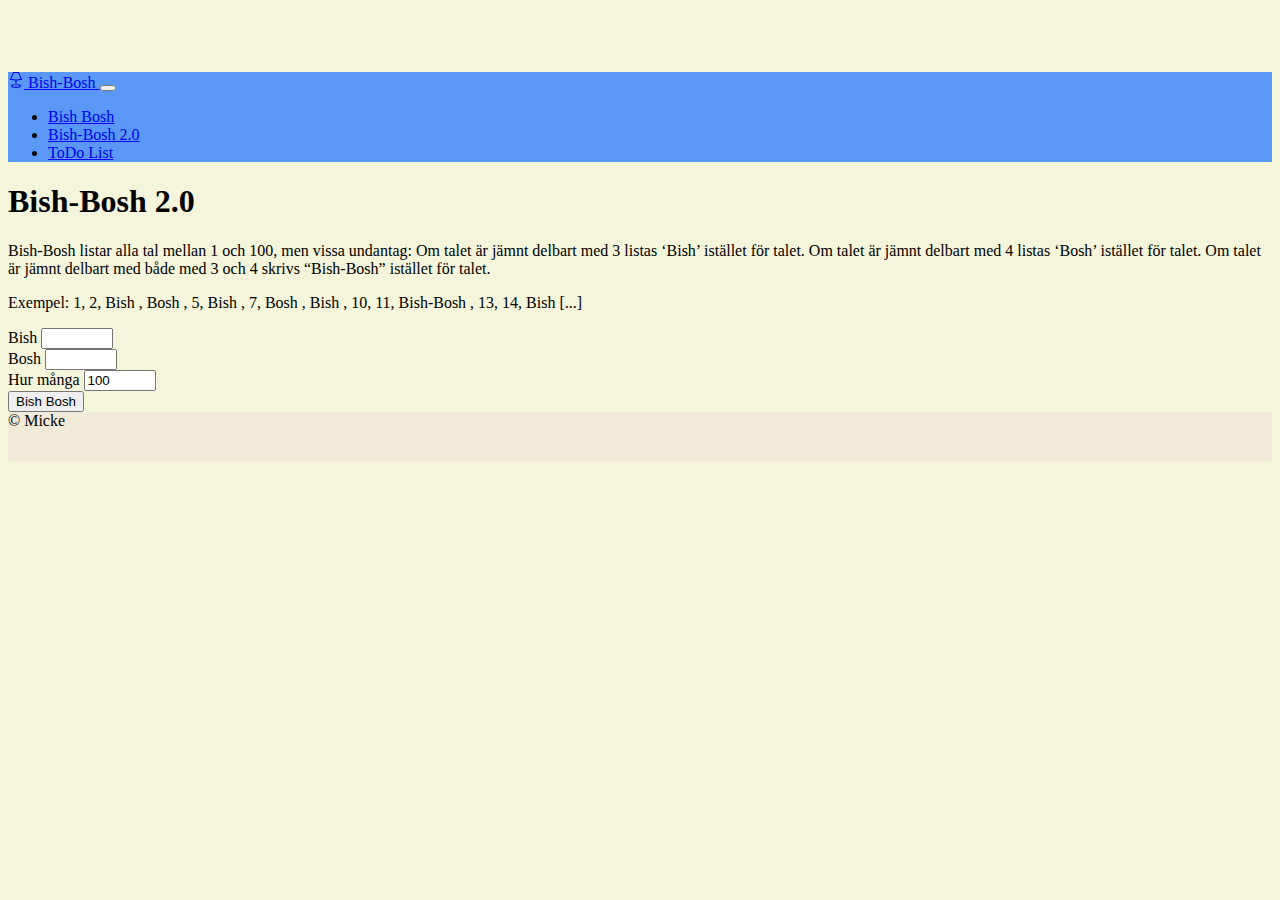
<file: index.html>
<!DOCTYPE html>
<html lang="sv">

<head>
    <meta charset="UTF-8">
    <meta http-equiv="X-UA-Compatible" content="IE=edge">
    <meta name="viewport" content="width=device-width, initial-scale=1.0">
    <title>Bish Bosh 2.0</title>

    <link href="https://cdn.jsdelivr.net/npm/bootstrap@5.1.3/dist/css/bootstrap.min.css" rel="stylesheet"
        integrity="sha384-1BmE4kWBq78iYhFldvKuhfTAU6auU8tT94WrHftjDbrCEXSU1oBoqyl2QvZ6jIW3" crossorigin="anonymous">


    <link rel="stylesheet" href="style.css">

</head>

<body>
    <header>
        <nav class="navbar navbar-expand-lg navbar-dark fixed-top bg-dark bg-primary">
            <div class="container">
                <a class="navbar-brand" href="index.html">
                    <svg xmlns="http://www.w3.org/2000/svg" width="16" height="16" fill="currentColor"
                        class="bi bi-lamp" viewBox="0 0 16 16">
                        <path fill-rule="evenodd"
                            d="M5.04.303A.5.5 0 0 1 5.5 0h5c.2 0 .38.12.46.303l3 7a.5.5 0 0 1-.363.687h-.002c-.15.03-.3.056-.45.081a32.731 32.731 0 0 1-4.645.425V13.5a.5.5 0 1 1-1 0V8.495a32.753 32.753 0 0 1-4.645-.425c-.15-.025-.3-.05-.45-.08h-.003a.5.5 0 0 1-.362-.688l3-7ZM3.21 7.116A31.27 31.27 0 0 0 8 7.5a31.27 31.27 0 0 0 4.791-.384L10.171 1H5.83L3.209 7.116Z" />
                        <path
                            d="M6.493 12.574a.5.5 0 0 1-.411.575c-.712.118-1.28.295-1.655.493a1.319 1.319 0 0 0-.37.265.301.301 0 0 0-.052.075l-.001.004-.004.01V14l.002.008a.147.147 0 0 0 .016.033.62.62 0 0 0 .145.15c.165.13.435.27.813.395.751.25 1.82.414 3.024.414s2.273-.163 3.024-.414c.378-.126.648-.265.813-.395a.62.62 0 0 0 .146-.15.148.148 0 0 0 .015-.033L12 14v-.004a.301.301 0 0 0-.057-.09 1.318 1.318 0 0 0-.37-.264c-.376-.198-.943-.375-1.655-.493a.5.5 0 1 1 .164-.986c.77.127 1.452.328 1.957.594C12.5 13 13 13.4 13 14c0 .426-.26.752-.544.977-.29.228-.68.413-1.116.558-.878.293-2.059.465-3.34.465-1.281 0-2.462-.172-3.34-.465-.436-.145-.826-.33-1.116-.558C3.26 14.752 3 14.426 3 14c0-.599.5-1 .961-1.243.505-.266 1.187-.467 1.957-.594a.5.5 0 0 1 .575.411Z" />
                    </svg>
                    Bish-Bosh
                </a>
                <button class="navbar-toggler" type="button" data-bs-toggle="collapse" data-bs-target="#navbarCollapse"
                    aria-controls="navbarCollapse" aria-expanded="false" aria-label="Toggle navigation">
                    <span class="navbar-toggler-icon"></span>
                </button>
                <div class="collapse navbar-collapse" id="navbarCollapse">
                    <ul class="nav navbar-nav mr-auto">
                        <li class="nav-item"><a class="nav-link" href="bish-bosh.html">Bish Bosh</a> </li>
                        <li class="nav-item"><a class="nav-link active" href="index.html">Bish-Bosh 2.0</a></li>
                        <li class="nav-item"><a class="nav-link" href="todo.html">ToDo List</a></li>
                    </ul>
                </div>
            </div>
        </nav>
    </header>
    <main>
        <div class="container">
            <h1>Bish-Bosh 2.0</h1>
        </div>
        <div class="container">
            <section class="mb-3">
                <p>
                    Bish-Bosh listar alla tal mellan 1 och 100, men vissa undantag: Om talet är jämnt delbart
                    med 3 listas ‘Bish’ istället för talet. Om talet är jämnt delbart med 4 listas ‘Bosh’ istället för
                    talet. Om talet är jämnt delbart med både med 3 och 4 skrivs “Bish-Bosh” istället för talet.
                </p>
                <p>Exempel:
                    1, 2, Bish , Bosh , 5, Bish , 7, Bosh , Bish , 10, 11, Bish-Bosh , 13, 14, Bish [...]</p>
            </section>
            <form>
                <div class="row">
                    <div class="col-sm-2">
                        <label for="bishInput" class="form-label">Bish</label>
                        <input type="number" min="0" max="1000" class="form-control" id="bishInput">
                    </div>
                    <div class="col-sm-2">
                        <label for="boshInput" class="form-label">Bosh</label>
                        <input type="number" min="0" max="1000" class="form-control" id="boshInput">
                    </div>
                    <div class="col-sm-3">
                        <label for="nInput" class="form-label">Hur många</label>
                        <input type="number" min="0" max="1000" class="form-control" id="nInput" value=100>
                    </div>
                </div>
                <div class="col-sm-4">
                    <button type="button" id="btn" class="btn btn-primary  mt-3">Bish Bosh</button>
                </div>
            </form>

            <section id="bishBoshRes" class="mt-3 mb-3">

            </section>

        </div>
    </main>

    <footer class="container fixed-bottom mt-3">
        &copy; Micke
    </footer>

    <script src="https://cdn.jsdelivr.net/npm/bootstrap@5.0.2/dist/js/bootstrap.bundle.min.js"
        integrity="sha384-MrcW6ZMFYlzcLA8Nl+NtUVF0sA7MsXsP1UyJoMp4YLEuNSfAP+JcXn/tWtIaxVXM"
        crossorigin="anonymous"></script>
    <script src="bishbosh.js"></script>
</body>

</html>
</file>
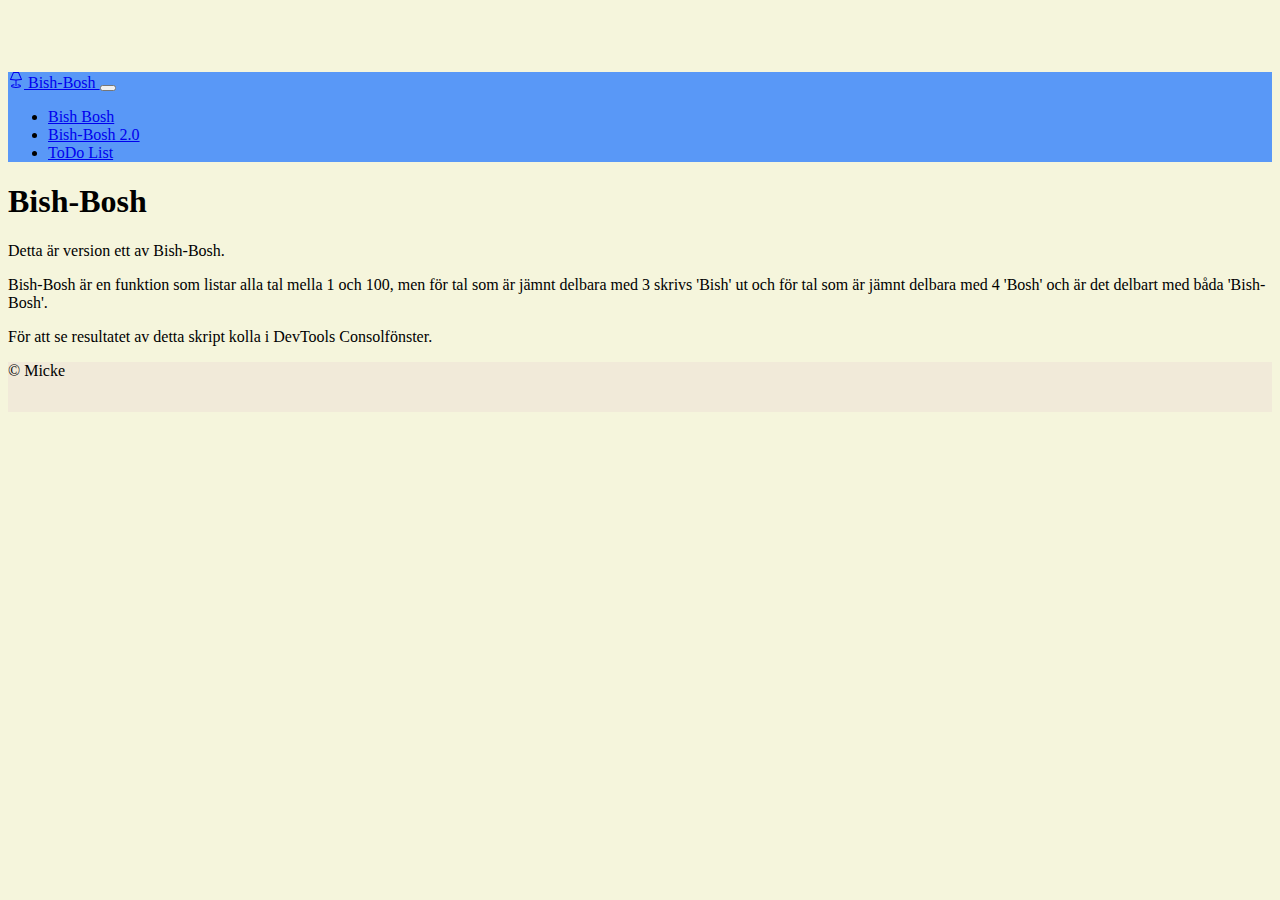
<file: bish-bosh.html>
<!DOCTYPE html>
<html lang="en">

<head>
    <meta charset="UTF-8">
    <meta http-equiv="X-UA-Compatible" content="IE=edge">
    <meta name="viewport" content="width=device-width, initial-scale=1.0">
    <title>Bish-Bosh</title>

    <link href="https://cdn.jsdelivr.net/npm/bootstrap@5.1.3/dist/css/bootstrap.min.css" rel="stylesheet"
        integrity="sha384-1BmE4kWBq78iYhFldvKuhfTAU6auU8tT94WrHftjDbrCEXSU1oBoqyl2QvZ6jIW3" crossorigin="anonymous">


    <link rel="stylesheet" href="style.css">

</head>

<body>
    <header>
        <nav class="navbar navbar-expand-lg navbar-dark fixed-top bg-dark bg-primary">
            <div class="container">
                <a class="navbar-brand" href="index.html">
                    <svg xmlns="http://www.w3.org/2000/svg" width="16" height="16" fill="currentColor"
                        class="bi bi-lamp" viewBox="0 0 16 16">
                        <path fill-rule="evenodd"
                            d="M5.04.303A.5.5 0 0 1 5.5 0h5c.2 0 .38.12.46.303l3 7a.5.5 0 0 1-.363.687h-.002c-.15.03-.3.056-.45.081a32.731 32.731 0 0 1-4.645.425V13.5a.5.5 0 1 1-1 0V8.495a32.753 32.753 0 0 1-4.645-.425c-.15-.025-.3-.05-.45-.08h-.003a.5.5 0 0 1-.362-.688l3-7ZM3.21 7.116A31.27 31.27 0 0 0 8 7.5a31.27 31.27 0 0 0 4.791-.384L10.171 1H5.83L3.209 7.116Z" />
                        <path
                            d="M6.493 12.574a.5.5 0 0 1-.411.575c-.712.118-1.28.295-1.655.493a1.319 1.319 0 0 0-.37.265.301.301 0 0 0-.052.075l-.001.004-.004.01V14l.002.008a.147.147 0 0 0 .016.033.62.62 0 0 0 .145.15c.165.13.435.27.813.395.751.25 1.82.414 3.024.414s2.273-.163 3.024-.414c.378-.126.648-.265.813-.395a.62.62 0 0 0 .146-.15.148.148 0 0 0 .015-.033L12 14v-.004a.301.301 0 0 0-.057-.09 1.318 1.318 0 0 0-.37-.264c-.376-.198-.943-.375-1.655-.493a.5.5 0 1 1 .164-.986c.77.127 1.452.328 1.957.594C12.5 13 13 13.4 13 14c0 .426-.26.752-.544.977-.29.228-.68.413-1.116.558-.878.293-2.059.465-3.34.465-1.281 0-2.462-.172-3.34-.465-.436-.145-.826-.33-1.116-.558C3.26 14.752 3 14.426 3 14c0-.599.5-1 .961-1.243.505-.266 1.187-.467 1.957-.594a.5.5 0 0 1 .575.411Z" />
                    </svg>
                    Bish-Bosh
                </a>
                <button class="navbar-toggler" type="button" data-bs-toggle="collapse" data-bs-target="#navbarCollapse"
                    aria-controls="navbarCollapse" aria-expanded="false" aria-label="Toggle navigation">
                    <span class="navbar-toggler-icon"></span>
                </button>
                <div class="collapse navbar-collapse" id="navbarCollapse">
                    <ul class="nav navbar-nav mr-auto">
                        <li class="nav-item"><a class="nav-link active" href="bish-bosh.html">Bish Bosh</a> </li>
                        <li class="nav-item"><a class="nav-link" href="index.html">Bish-Bosh 2.0</a></li>
                        <li class="nav-item"><a class="nav-link" href="todo.html">ToDo List</a></li>
                    </ul>
                </div>
            </div>
        </nav>
    </header>
    <main class="container">

        <div>
            <h1>Bish-Bosh</h1>
            <p>Detta är version ett av Bish-Bosh.</p>
            <p>
                Bish-Bosh är en funktion som listar alla tal mella 1 och 100, men
                för tal som är jämnt delbara med 3 skrivs 'Bish' ut och för tal som
                är jämnt delbara med 4 'Bosh' och är det delbart med båda 'Bish-Bosh'.
            </p>
            <p>För att se resultatet av detta skript kolla i DevTools Consolfönster.</p>
        </div>
        <div>
            <!-- <pre class="html notranslate">
            <code  class="html notranslate">
                <script  class="html notranslate" >
                    let n = 100;
                    let bish = 3;
                    let bosh = 4;
                    
                    for (let index = 1; index <= n; index++) {
                        if (index % bish == 0 && index % bosh == 0)
                        console.log('Bish-Bosh')
                        else if (index % bish == 0)
                        console.log('Bish');
                        else if (index % bosh == 0)
                            console.log('Bosh')
                            else
                            console.log(index);
                        }
                </script>
            </code>
        </pre> -->
        </div>
    </main>

    <footer class="container fixed-bottom mt-3">
        &copy; Micke
    </footer>

    <script>
        let n = 100;
        let bish = 3;
        let bosh = 4;

        for (let index = 1; index <= n; index++) {
            if (index % bish == 0 && index % bosh == 0)
                console.log('Bish-Bosh')
            else if (index % bish == 0)
                console.log('Bish');
            else if (index % bosh == 0)
                console.log('Bosh')
            else
                console.log(index);
        }
    </script>


    <script src="https://cdn.jsdelivr.net/npm/bootstrap@5.0.2/dist/js/bootstrap.bundle.min.js"
        integrity="sha384-MrcW6ZMFYlzcLA8Nl+NtUVF0sA7MsXsP1UyJoMp4YLEuNSfAP+JcXn/tWtIaxVXM"
        crossorigin="anonymous"></script>

</body>

</html>
</file>
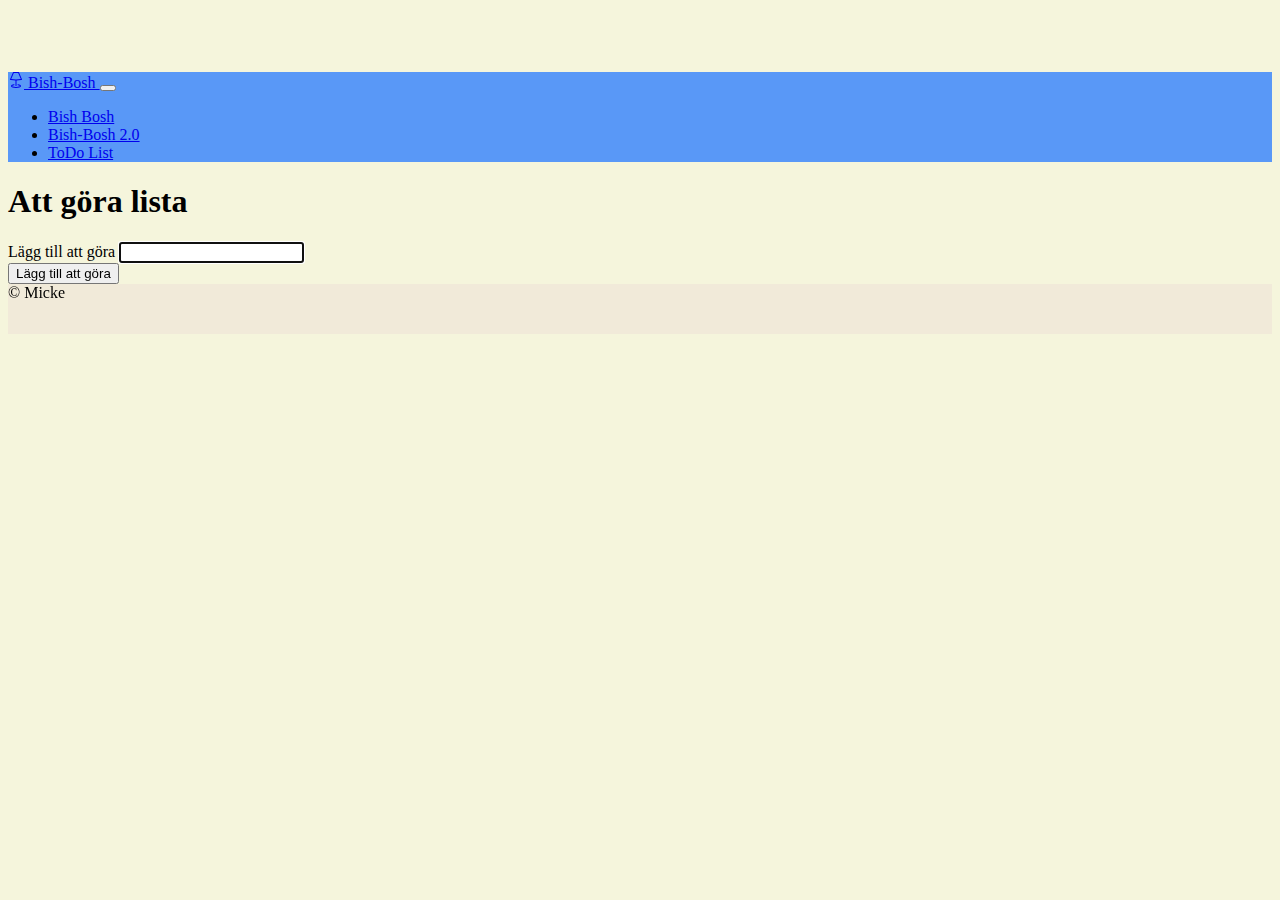
<file: todo.html>
<!DOCTYPE html>
<html lang="sv">

<head>
    <meta charset="UTF-8">
    <meta http-equiv="X-UA-Compatible" content="IE=edge">
    <meta name="viewport" content="width=device-width, initial-scale=1.0">
    <title>Att Göra</title>

    <link href="https://cdn.jsdelivr.net/npm/bootstrap@5.1.3/dist/css/bootstrap.min.css" rel="stylesheet"
        integrity="sha384-1BmE4kWBq78iYhFldvKuhfTAU6auU8tT94WrHftjDbrCEXSU1oBoqyl2QvZ6jIW3" crossorigin="anonymous">


    <link rel="stylesheet" href="style.css">

</head>

<body>
    <header>
        <nav class="navbar navbar-expand-lg navbar-dark fixed-top bg-dark bg-primary">
            <div class="container">
                <a class="navbar-brand" href="index.html">
                    <svg xmlns="http://www.w3.org/2000/svg" width="16" height="16" fill="currentColor"
                        class="bi bi-lamp" viewBox="0 0 16 16">
                        <path fill-rule="evenodd"
                            d="M5.04.303A.5.5 0 0 1 5.5 0h5c.2 0 .38.12.46.303l3 7a.5.5 0 0 1-.363.687h-.002c-.15.03-.3.056-.45.081a32.731 32.731 0 0 1-4.645.425V13.5a.5.5 0 1 1-1 0V8.495a32.753 32.753 0 0 1-4.645-.425c-.15-.025-.3-.05-.45-.08h-.003a.5.5 0 0 1-.362-.688l3-7ZM3.21 7.116A31.27 31.27 0 0 0 8 7.5a31.27 31.27 0 0 0 4.791-.384L10.171 1H5.83L3.209 7.116Z" />
                        <path
                            d="M6.493 12.574a.5.5 0 0 1-.411.575c-.712.118-1.28.295-1.655.493a1.319 1.319 0 0 0-.37.265.301.301 0 0 0-.052.075l-.001.004-.004.01V14l.002.008a.147.147 0 0 0 .016.033.62.62 0 0 0 .145.15c.165.13.435.27.813.395.751.25 1.82.414 3.024.414s2.273-.163 3.024-.414c.378-.126.648-.265.813-.395a.62.62 0 0 0 .146-.15.148.148 0 0 0 .015-.033L12 14v-.004a.301.301 0 0 0-.057-.09 1.318 1.318 0 0 0-.37-.264c-.376-.198-.943-.375-1.655-.493a.5.5 0 1 1 .164-.986c.77.127 1.452.328 1.957.594C12.5 13 13 13.4 13 14c0 .426-.26.752-.544.977-.29.228-.68.413-1.116.558-.878.293-2.059.465-3.34.465-1.281 0-2.462-.172-3.34-.465-.436-.145-.826-.33-1.116-.558C3.26 14.752 3 14.426 3 14c0-.599.5-1 .961-1.243.505-.266 1.187-.467 1.957-.594a.5.5 0 0 1 .575.411Z" />
                    </svg>
                    Bish-Bosh
                </a>
                <button class="navbar-toggler" type="button" data-bs-toggle="collapse" data-bs-target="#navbarCollapse"
                    aria-controls="navbarCollapse" aria-expanded="false" aria-label="Toggle navigation">
                    <span class="navbar-toggler-icon"></span>
                </button>
                <div class="collapse navbar-collapse" id="navbarCollapse">
                    <ul class="nav navbar-nav mr-auto">
                        <li class="nav-item"><a class="nav-link" href="bish-bosh.html">Bish Bosh</a> </li>
                        <li class="nav-item"><a class="nav-link" href="index.html">Bish-Bosh 2.0</a></li>
                        <li class="nav-item"><a class="nav-link active" href="todo.html">ToDo List</a></li>
                    </ul>
                </div>
            </div>
        </nav>
    </header>
    <main>
        <div class="container">
            <h1>Att göra lista</h1>
        </div>
        <div class="container">

            <article>
                <div id="todos" class="container">

                    <!-- Ska det var en sluttagg eller inte?? -->
                    <!-- <div class="row" id="todos-1">
                        <div class="col-sm-8">
                            <input type="checkbox" id="cb-1" class="form-check-input me-3">Handla</input>
                            <p id="p1" class="">Att göra ex.</p>
                        </div>
                            <button id="b1" class="btn btn-primary col-sm-1">ok</button>
                            <button id="tb1" class="btn btn-danger col-sm-1">x</button>
                    </div> -->



                </div>

                <form id="todoform">
                    <div class="row">
                        <div class="input-group input-group-lg">
                            <div class="input-group-append col-sm-8">
                                <label for="todoInput" class="form-label">Lägg till att göra</label>
                                <input type="text" class="form-control" id="todoInput" autofocus>
                            </div>
                            <div class="input-group-append input-group-lg">
                                <button type="submit" id="btn" class="btn btn-primary  mt-3">Lägg till att göra</button>
                            </div>
                        </div>

                    </div>
                </form>

            </article>


        </div>
    </main>

    <footer class="container fixed-bottom mt-3">
        &copy; Micke
    </footer>

    <script src="https://cdn.jsdelivr.net/npm/bootstrap@5.0.2/dist/js/bootstrap.bundle.min.js"
        integrity="sha384-MrcW6ZMFYlzcLA8Nl+NtUVF0sA7MsXsP1UyJoMp4YLEuNSfAP+JcXn/tWtIaxVXM"
        crossorigin="anonymous"></script>
    <script src="todo.js"></script>
</body>

</html>
</file>
<file: style.css>
body{
    padding-top: 4rem;
    padding-bottom: 3rem;
    background-color: beige;
    /* background-image: url('../bilder/bv.png'); */
    /* background-image: url('../bilder/pattern.png'); */
    background-repeat: repeat;

}
/* cards */
.card-footer {
    background: transparent;
    border-top: 0px;
  }

.bg-primary {
    background-color: #5998f7 !important;
  }

  .lth{
    text-decoration: line-through;
    background-color: coral;
  }

  footer{
      height: 50px;
      background-color: rgb(241, 234, 217);
      
  }
</file>
